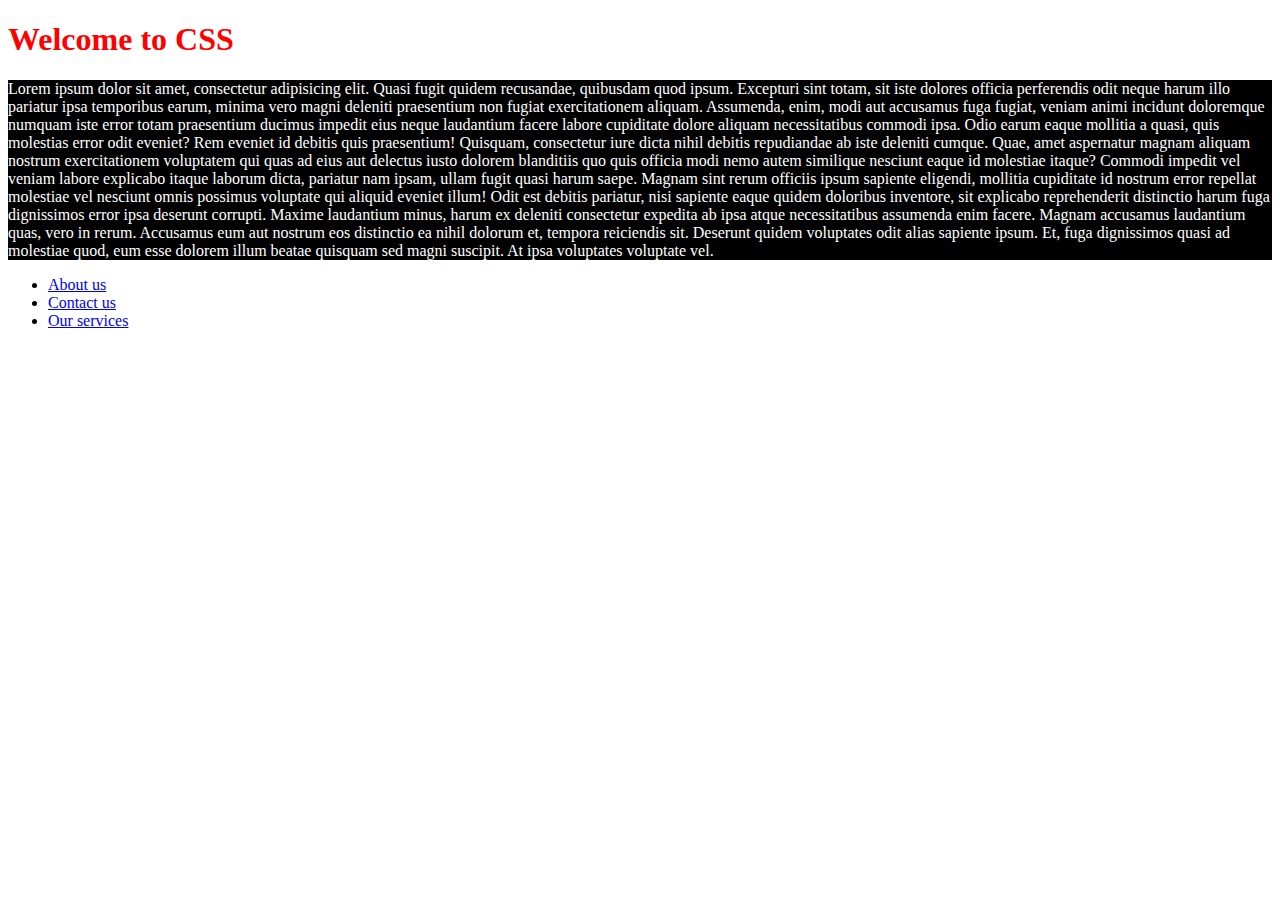
<file: index.html>
<!DOCTYPE html>
<html lang="en">

<head>
    <meta charset="UTF-8">
    <meta name="viewport" content="width=device-width, initial-scale=1.0">
    <title>My-First-Css-Assignment</title>
    <link rel="stylesheet" href="./all_css/style.css">
</head>

<body>
    <h1 style="color: red;">Welcome to CSS</h1>
    <p>Lorem ipsum dolor sit amet, consectetur adipisicing elit. Quasi fugit quidem recusandae, quibusdam quod ipsum.
        Excepturi sint totam, sit iste dolores officia perferendis odit neque harum illo pariatur ipsa temporibus earum,
        minima vero magni deleniti praesentium non fugiat exercitationem aliquam. Assumenda, enim, modi aut accusamus
        fuga fugiat, veniam animi incidunt doloremque numquam iste error totam praesentium ducimus impedit eius neque
        laudantium facere labore cupiditate dolore aliquam necessitatibus commodi ipsa. Odio earum eaque mollitia a
        quasi, quis molestias error odit eveniet? Rem eveniet id debitis quis praesentium! Quisquam, consectetur iure
        dicta nihil debitis repudiandae ab iste deleniti cumque. Quae, amet aspernatur magnam aliquam nostrum
        exercitationem voluptatem qui quas ad eius aut delectus iusto dolorem blanditiis quo quis officia modi nemo
        autem similique nesciunt eaque id molestiae itaque? Commodi impedit vel veniam labore explicabo itaque laborum
        dicta, pariatur nam ipsam, ullam fugit quasi harum saepe. Magnam sint rerum officiis ipsum sapiente eligendi,
        mollitia cupiditate id nostrum error repellat molestiae vel nesciunt omnis possimus voluptate qui aliquid
        eveniet illum! Odit est debitis pariatur, nisi sapiente eaque quidem doloribus inventore, sit explicabo
        reprehenderit distinctio harum fuga dignissimos error ipsa deserunt corrupti. Maxime laudantium minus, harum ex
        deleniti consectetur expedita ab ipsa atque necessitatibus assumenda enim facere. Magnam accusamus laudantium
        quas, vero in rerum. Accusamus eum aut nostrum eos distinctio ea nihil dolorum et, tempora reiciendis sit.
        Deserunt quidem voluptates odit alias sapiente ipsum. Et, fuga dignissimos quasi ad molestiae quod, eum esse
        dolorem illum beatae quisquam sed magni suscipit. At ipsa voluptates voluptate vel.
    </p>
    <ul>
        <li><a href="./pages/about.html">About us</a></li>
        <li><a href="./pages/contact.html">Contact us</a></li>
        <li><a href="./pages/service.html">Our services</a></li>
    </ul>
    

</body>

</html>
</file>
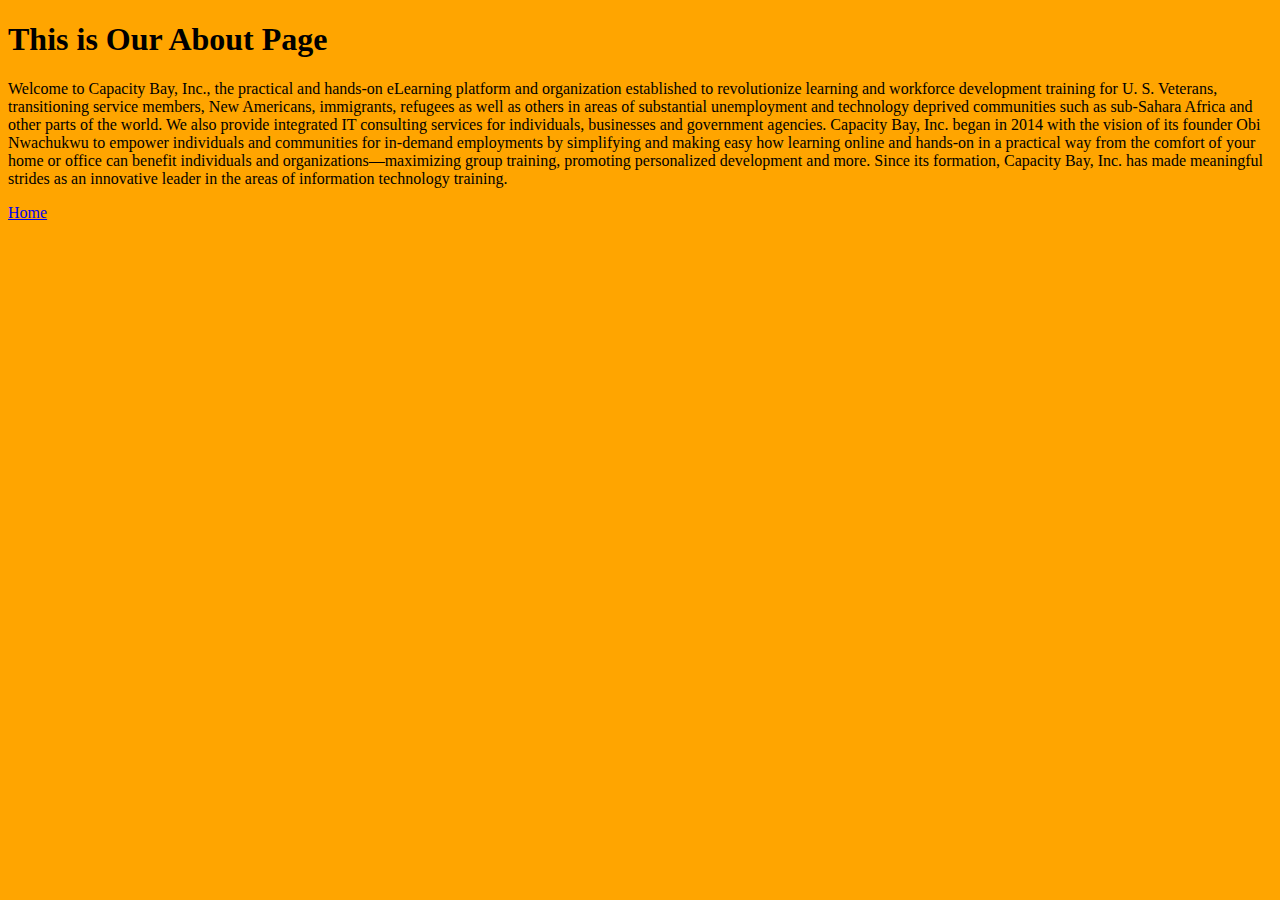
<file: pages/about.html>
<!DOCTYPE html>
<html lang="en">

<head>
    <meta charset="UTF-8">
    <meta name="viewport" content="width=device-width, initial-scale=1.0">
    <title>About Us page</title>
    <style>
        #bac {
            background-color: orange;
        }
    </style>
</head>

<body id="bac">
    <h1>This is Our About Page</h1>
    <p>Welcome to Capacity Bay, Inc., the practical and hands-on eLearning platform and organization established to
        revolutionize learning and workforce development training for U. S. Veterans, transitioning service members, New
        Americans, immigrants, refugees as well as others in areas of substantial unemployment and technology deprived
        communities such as sub-Sahara Africa and other parts of the world. We also provide integrated IT consulting
        services for individuals, businesses and government agencies.

        Capacity Bay, Inc. began in 2014 with the vision of its founder Obi Nwachukwu to empower individuals and
        communities for in-demand employments by simplifying and making easy how learning online and hands-on in a
        practical way from the comfort of your home or office can benefit individuals and organizations—maximizing group
        training, promoting personalized development and more.

        Since its formation, Capacity Bay, Inc. has made meaningful strides as an innovative leader in the areas of
        information technology training.
    </p>
    <a href="../index.html">Home</a>

</body>

</html>
</file>
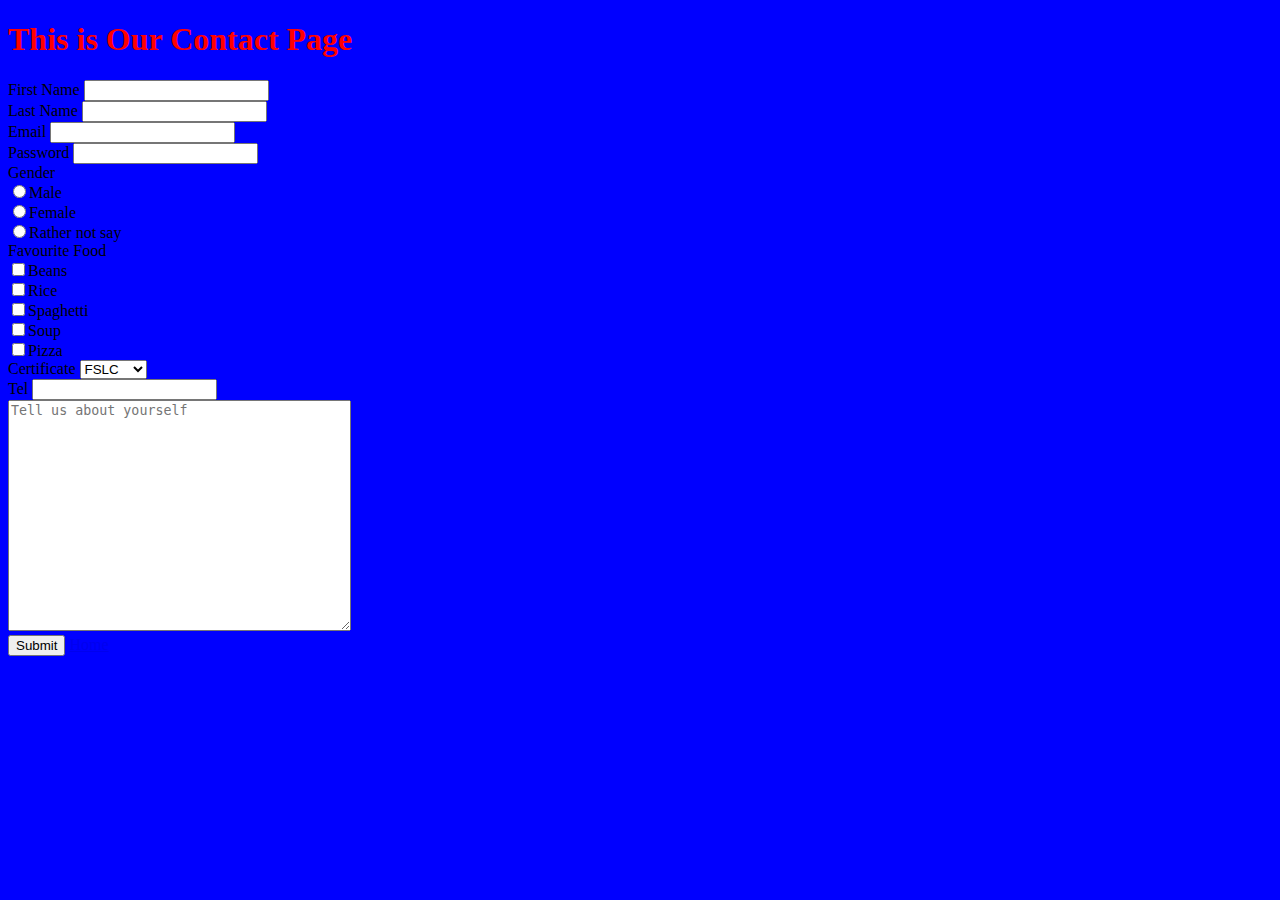
<file: pages/contact.html>
<!DOCTYPE html>
<html lang="en">
<head>
    <meta charset="UTF-8">
    <meta name="viewport" content="width=device-width, initial-scale=1.0">
    <title>Contact Us</title>
    <link rel="stylesheet" href="../all_css/contact.css">

</head>
<body class="bod">
    <h1>This is Our Contact Page</h1>
    <form action="">
        <label for="Fname">First Name</label>
        <input type="text"><br>
        <label for="Lname">Last Name</label>
        <input type="text"><br>
        <label for="Email">Email</label>
        <input type="email"><br>
        <label for="Password">Password</label>
        <input type="password" required><br>
        <label for="myradio">Gender</label><br>
        <input type="radio" name="gender">Male <br>
        <input type="radio" name="gender">Female <br>
        <input type="radio" name="gender">Rather not say<br>
        <label for="Favourite-food">Favourite Food</label><br>
        <input type="checkbox" name="fave-food">Beans <br>
        <input type="checkbox" name="fave-food">Rice <br>
        <input type="checkbox" name="fave-food">Spaghetti <br>
        <input type="checkbox" name="fave-food">Soup <br>
        <input type="checkbox" name="fave-food">Pizza <br>
        <label for="certificate">Certificate</label>
        <select name="" id="">
            <option value="fslc">FSLC</option>
            <option value="o-level">O'Level</option>
            <option value="bsc">BSC</option>
        </select><br>
        <label for="tel">Tel</label>
        <input type="tel"><br>
        <label for="textarea"></label>
        <textarea name="textarea" id="" cols="40" rows="15" maxlength="100" placeholder="Tell us about yourself"></textarea><br>
        <button type="submit">Submit</button>
        <a href="../index.html">Home</a>
    
</body>
</html>
</file>
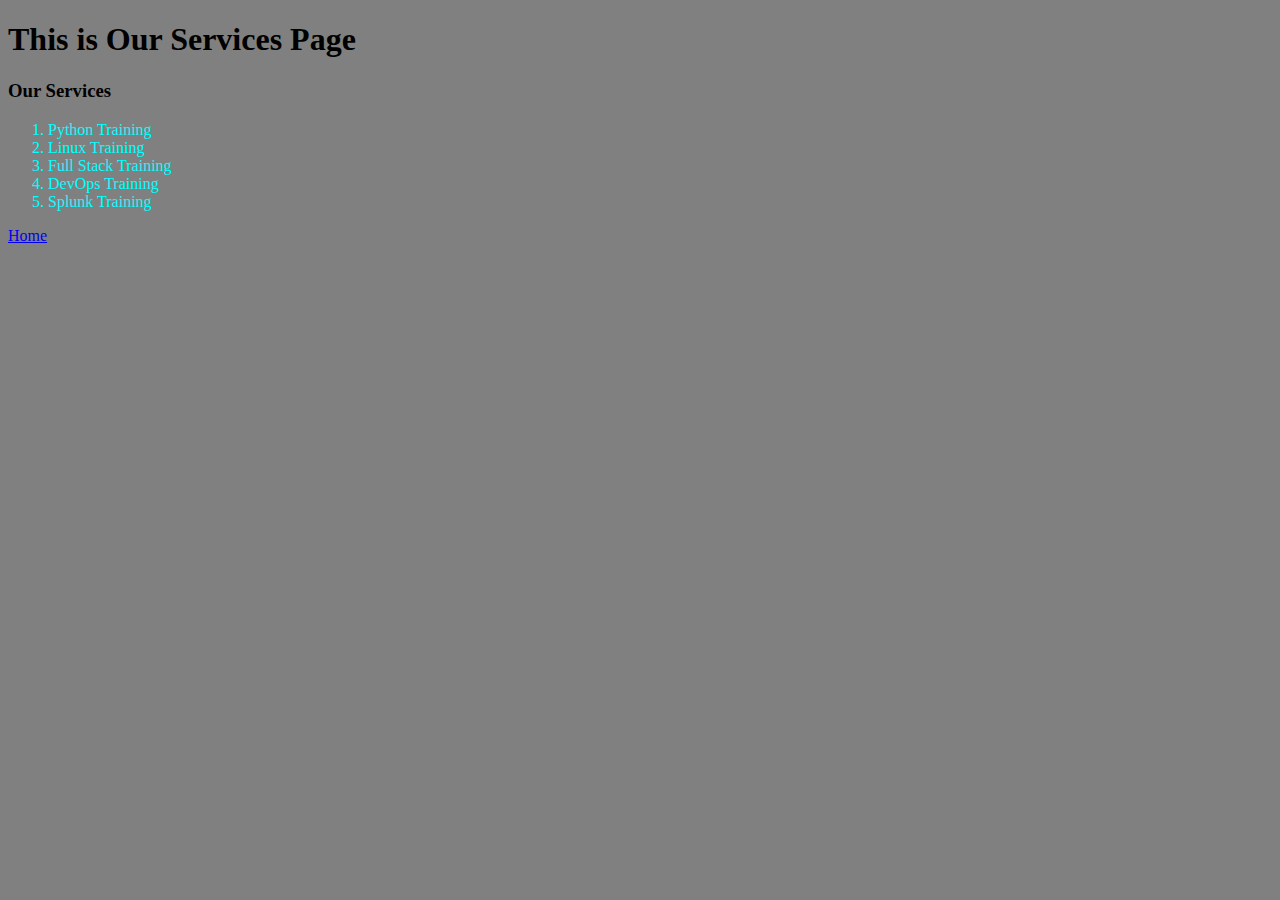
<file: pages/service.html>
<!DOCTYPE html>
<html lang="en">
<head>
    <meta charset="UTF-8">
    <meta name="viewport" content="width=device-width, initial-scale=1.0">
    <title>Our Service</title>
    <style>
        body{
            background-color: gray;
        }
        li{
            color: cyan;
        }
    </style>
</head>
<body>
    <h1>This is Our Services Page</h1>
    <h3>Our Services</h3>
    <ol>
        <li>Python Training</li>
        <li>Linux Training</li>
        <li>Full Stack Training</li>
        <li>DevOps Training</li>
        <li>Splunk Training</li>
    </ol>
    <a href="../index.html">Home</a>
    
</body>
</html>
</file>
<file: all_css/style.css>
p{
    background-color: black;
    color: white;
}
</file>
<file: all_css/contact.css>
.bod{
    background-color: blue;
}
h1{
    color: red;
}
</file>
